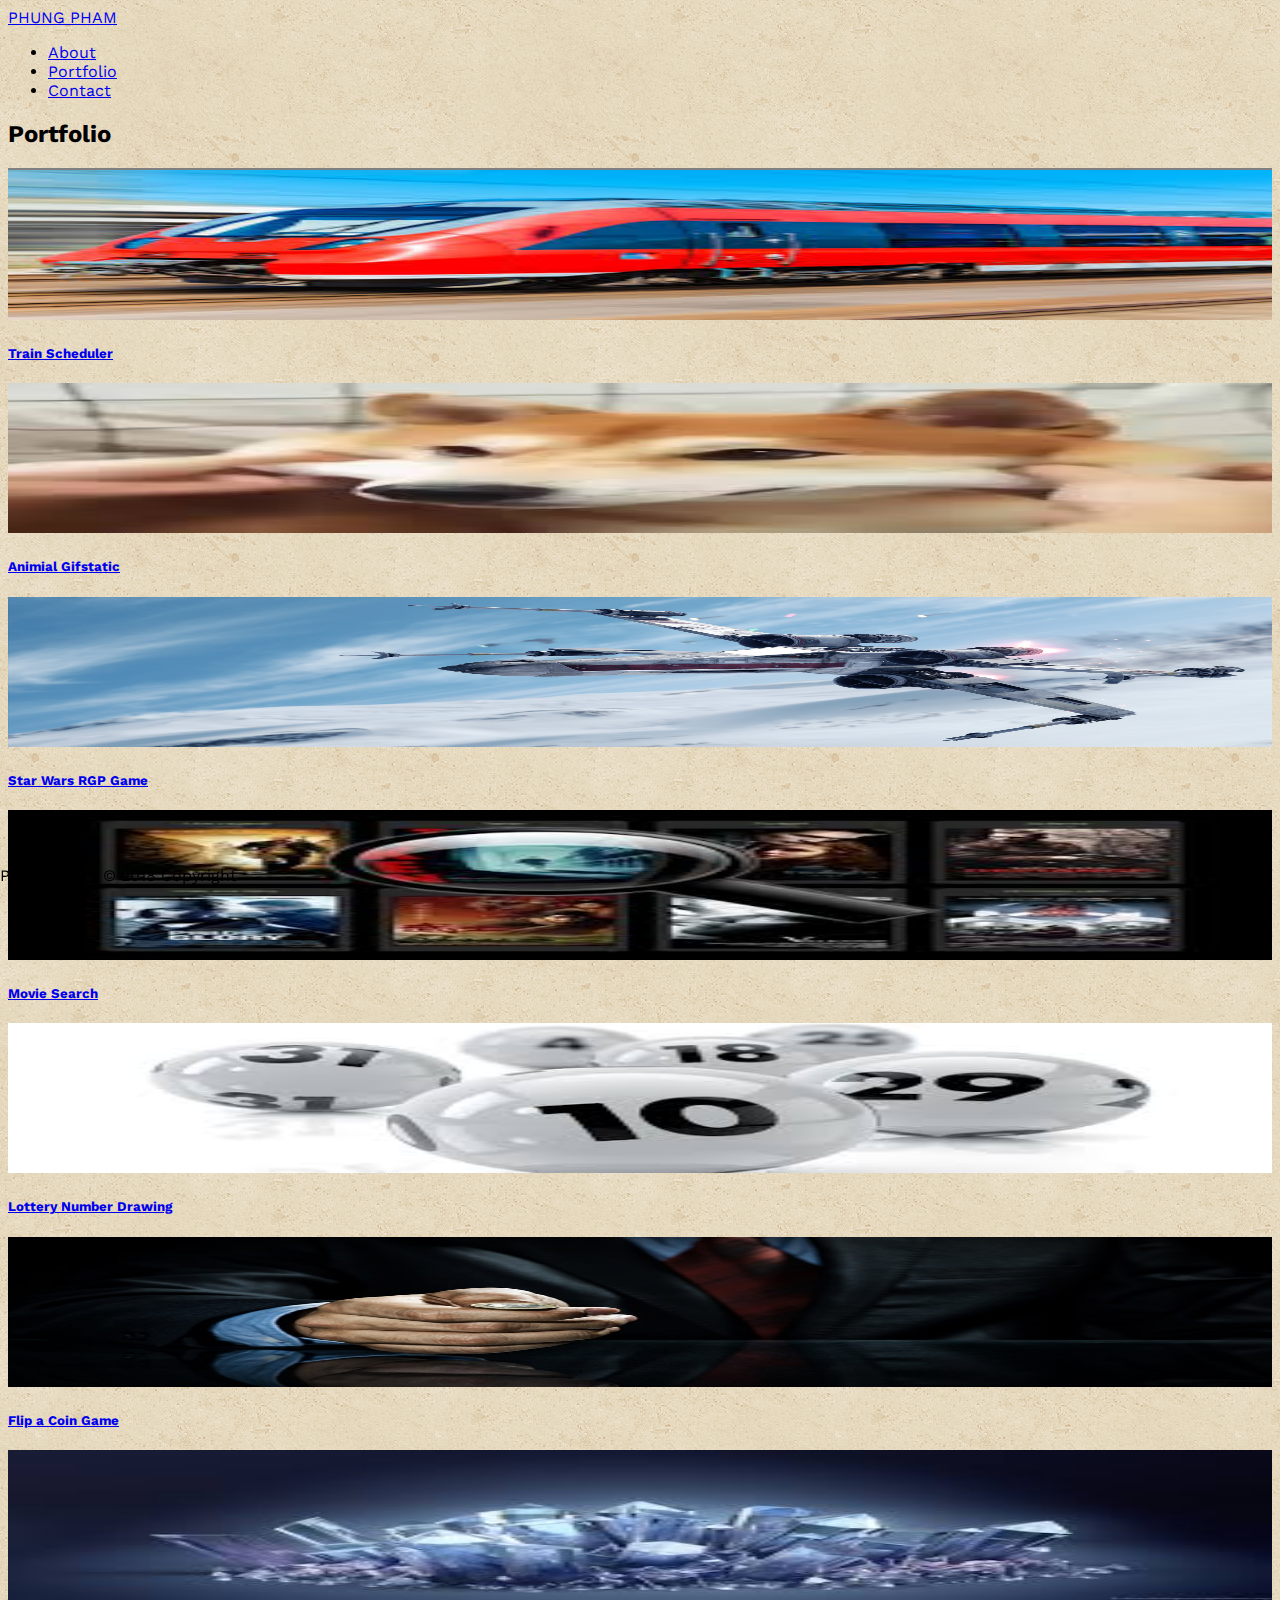
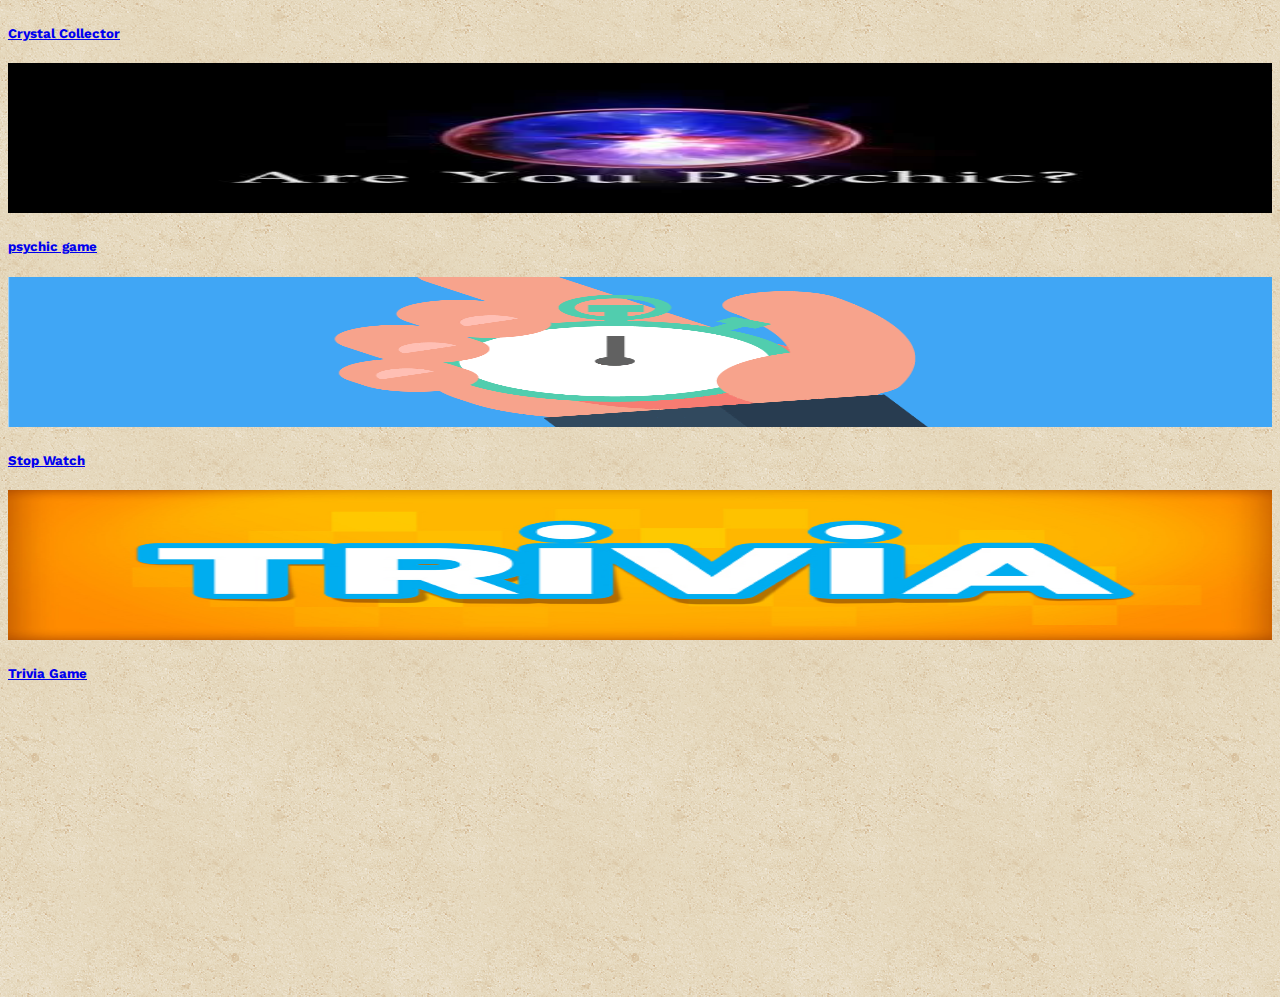
<file: index.html>
<!DOCTYPE html>
<html lang="en-us">

<head>
    <meta charset="UTF-8">
    <meta name="viewport" content="width=device-width, initial-scale=1, shrink-to-fit=no">
    <title>Portfolio | Phung Pham</title>
    <link href="https://fonts.googleapis.com/css?family=Work+Sans:500" rel="stylesheet">
    <link rel="stylesheet" href="https://stackpath.bootstrapcdn.com/bootstrap/4.1.1/css/bootstrap.min.css" integrity="sha384-WskhaSGFgHYWDcbwN70/dfYBj47jz9qbsMId/iRN3ewGhXQFZCSftd1LZCfmhktB"
        crossorigin="anonymous">
    <link rel="stylesheet" href="assets/css/style.css">

</head>

<body>
    <!--Header-->
    <nav class="navbar py-0 px-0 navbar-light bg-white">
        <div class="container" id="header">
            <!--Logo-->
            <div class="p-3 mb-0 bg-info text-white" id="logo">
                <a class="navbar-brand text-white mx-0 pb-0 font-weight-bold" href="index.html">PHUNG PHAM</a>
            </div>
            <!--Navs-->
            <ul class="nav justify-content-end" id="nav-link">
                <li class="nav-item">
                    <a class="nav-link active text-info" href="about.html">About</a>
                </li>
                <li class="nav-item">
                    <a class="nav-link text-info" href="index.html">Portfolio</a>
                </li>
                <li class="nav-item">
                    <a class="nav-link text-info" href="contact.html">Contact</a>
                </li>
            </ul>
        </div>
    </nav>

    <!--Main Section-->
    <div class="container" style="margin-bottom: 25%">
        <!--Heading-->
        <div class="p-3 bg-white text-dark mt-3">
            <div class="row my-2 mx-0" style="border-bottom: 2px solid grey">
                <h2 class="col-md-12 font-weight-bold text-info pb-2">Portfolio</h2>
            </div>

            <div class="row">

                <!--Train Scheduler-->
                <div class="col-md-4 text-center my-3">
                        <div class="card">
                            <img class="card-img-top project-img" src="assets/images/train-scheduler.jpg" alt="train scheduler">
                            <a href='https://phungdpham.github.io/train-scheduler/' target='_blank'>
                                <div class='card-body'>
                                    <h5 class='card-title'>Train Scheduler</h5>
                                </div>
                            </a>
                        </div>
                    </div>

                <!--Animal Gifstatic-->
                <div class="col-md-4 text-center my-3">
                    <div class="card">
                        <img class="card-img-top project-img" src="assets/images/animal-gifstatic.jpg" alt="animal Gifstatic">
                        <a href='https://phungdpham.github.io/animal-gifstatic/' target='_blank'>
                            <div class='card-body'>
                                <h5 class='card-title'>Animial Gifstatic</h5>
                            </div>
                        </a>
                    </div>
                </div>

                <!--Star War Game-->
                <div class="col-md-4 text-center my-3">
                    <div class="card">
                        <img class="card-img-top project-img" src="assets/images/star_wars.jpg" alt="star war">
                        <a href='https://phungdpham.github.io/star-wars-rpg-game/' target='_blank'>
                            <div class='card-body'>
                                <h5 class='card-title'>Star Wars RGP Game</h5>
                            </div>
                        </a>
                    </div>
                </div>

                <!--Movie Search-->
                <div class="col-md-4 text-center my-3">
                    <div class="card">
                        <img class="card-img-top project-img" src="assets/images/movie-search.jpg" alt="movie search">
                        <a href='https://phungdpham.github.io/movie-search/' target='_blank'>
                            <div class='card-body'>
                                <h5 class='card-title'>Movie Search</h5>
                            </div>
                        </a>
                    </div>
                </div>

                 <!--Lottery Number Drawing-->
                 <div class="col-md-4 text-center my-3">
                    <div class="card">
                        <img class="card-img-top project-img" src="assets/images/lottery-drawing.jpg" alt="lottery number drawing">
                        <a href='https://phungdpham.github.io/lottery-number-drawing/' target='_blank'>
                            <div class='card-body'>
                                <h5 class='card-title'>Lottery Number Drawing</h5>
                            </div>
                        </a>
                    </div>
                </div>

                <!--Flip a Coin-->
                <div class="col-md-4 text-center my-3">
                    <div class="card">
                        <img class="card-img-top project-img" src="assets/images/flip-a-coin.png" alt="flip a coin">
                        <a href='https://phungdpham.github.io/flip-a-coin/' target='_blank'>
                            <div class='card-body'>
                                <h5 class='card-title'>Flip a Coin Game</h5>
                            </div>
                        </a>
                    </div>
                </div>

                 <!--Crystal Collector-->
                 <div class="col-md-4 text-center my-3">
                    <div class="card">
                        <img class="card-img-top project-img" src="assets/images/crystal-collector.jpg" alt="crystal collector">
                        <a href='https://phungdpham.github.io/crystals-collector/' target='_blank'>
                            <div class='card-body'>
                                <h5 class='card-title'>Crystal Collector</h5>
                            </div>
                        </a>
                    </div>
                </div>

                <!--Psychic Game-->
                <div class="col-md-4 text-center my-3">
                    <div class="card">
                        <img class="card-img-top project-img" src="assets/images/psychic-game.jpg" alt="psychic game">
                        <a href='https://phungdpham.github.io/Psychic-Game/' target='_blank'>
                            <div class='card-body'>
                                <h5 class='card-title'>psychic game</h5>
                            </div>
                        </a>
                    </div>
                </div>

                <!--Stop watch-->
                <div class="col-md-4 text-center my-3">
                    <div class="card">
                        <img class="card-img-top project-img" src="assets/images/stop-watch.jpg" alt="stop watch">
                        <a href='https://phungdpham.github.io/stop-watch/' target='_blank'>
                            <div class='card-body'>
                                <h5 class='card-title'>Stop Watch</h5>
                            </div>
                        </a>
                    </div>
                </div>

                <!--Trivia Game-->
                <div class="col-md-4 text-center my-3">
                    <div class="card">
                        <img class="card-img-top project-img" src="assets/images/trivia-game.jpg" alt="trivia game">
                        <a href='https://phungdpham.github.io/trivia-game/' target='_blank'>
                            <div class='card-body'>
                                <h5 class='card-title'>Trivia Game</h5>
                            </div>
                        </a>
                    </div>
                </div>

            </div>

        </div>
    </div>
    </div>


    <!--Footer-->
        <div class="container-fluid fixed-bottom p-3  bg-light text-dark text-center" id="footer">
            <div class="row">
                <div class="col-md-12">
                    <p class="d-inline align-middle">Phung Pham © 2018 Copyright</p>
                </div>
            </div>
        </div>



</body>


</html>
</file>
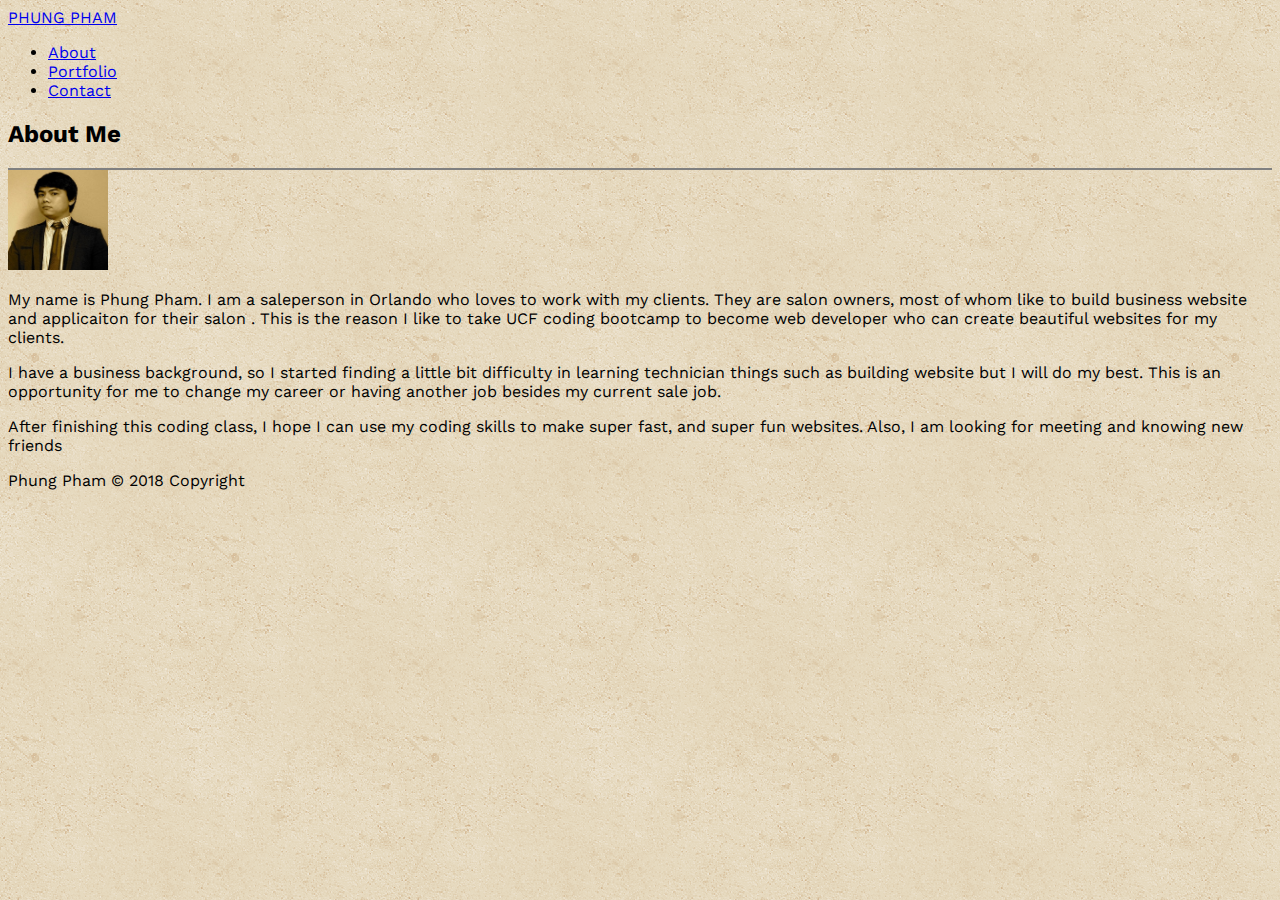
<file: about.html>
<!DOCTYPE html>
<html lang="en-us">

<head>
    <meta charset="UTF-8">
    <meta name="viewport" content="width=device-width, initial-scale=1, shrink-to-fit=no">
    <title>About | Phung Pham</title>
    <link href="https://fonts.googleapis.com/css?family=Work+Sans:500" rel="stylesheet">
    <link rel="stylesheet" href="https://stackpath.bootstrapcdn.com/bootstrap/4.1.1/css/bootstrap.min.css" integrity="sha384-WskhaSGFgHYWDcbwN70/dfYBj47jz9qbsMId/iRN3ewGhXQFZCSftd1LZCfmhktB"
        crossorigin="anonymous">
    <link rel="stylesheet" href="assets/css/style.css">
</head>

<body>
    <!--Header-->
    <nav class="navbar py-0 px-0 navbar-light bg-white">
        <div class="container" id="header">
            <!--Logo-->
            <div class="p-3 mb-0 bg-info text-white" id="logo">
                <a class="navbar-brand text-white mx-0 pb-0 font-weight-bold" href="index.html">PHUNG PHAM</a>
            </div>
            <!--Navs-->
            <ul class="nav justify-content-end" id="nav-link">
                <li class="nav-item">
                    <a class="nav-link active text-info" href="about.html">About</a>
                </li>
                <li class="nav-item">
                    <a class="nav-link text-info" href="index.html">Portfolio</a>
                </li>
                <li class="nav-item">
                    <a class="nav-link text-info" href="contact.html">Contact</a>
                </li>
            </ul>
        </div>
    </nav>

    <!--Main Section-->
    <div class="container" style="margin-bottom: 25%">
        <div class="p-3 bg-white text-dark mt-3">
            <div class="row my-2 mx-0" style="border-bottom: 2px solid grey">
                <h2 class="col-md-12 font-weight-bold text-info pb-2">About Me</h2>
            </div>
            <div class="row my-4">
                <div class="col-md-12">
                    <div class="media mb-3rem">
                        <img class="align-self-start mr-3" src="assets/images/PhungAvatar.png" alt="Phung Pham" width=100
                            height=100>
                        <div class="media-body">
                            <p>My name is Phung Pham. I am a saleperson in Orlando who loves to work with my clients.
                                They are salon owners, most of whom like to build business website and applicaiton for
                                their salon . This is the reason I like to take UCF coding bootcamp to become web
                                developer who can create beautiful websites for my clients.</p>
                            <p>I have a business background, so I started finding a little bit difficulty in learning
                                technician things such as building website but I will do my best. This is an
                                opportunity for me to change my career or having another job besides my current sale
                                job.</p>
                            <p>After finishing this coding class, I hope I can use my coding skills to make super fast,
                                and super fun websites. Also, I am looking for meeting and knowing new friends</P>
                        </div>
                    </div>
                </div>
            </div>
        </div>

        <!--Footer-->
        <div class="container-fluid fixed-bottom p-3 mt-3  bg-info text-white text-center">
            <div class="row">
                <div class="col-md-12">
                    <p class="d-inline align-middle">Phung Pham © 2018 Copyright</p>
                </div>
            </div>
        </div>
    </div>

</body>


</html>
</file>
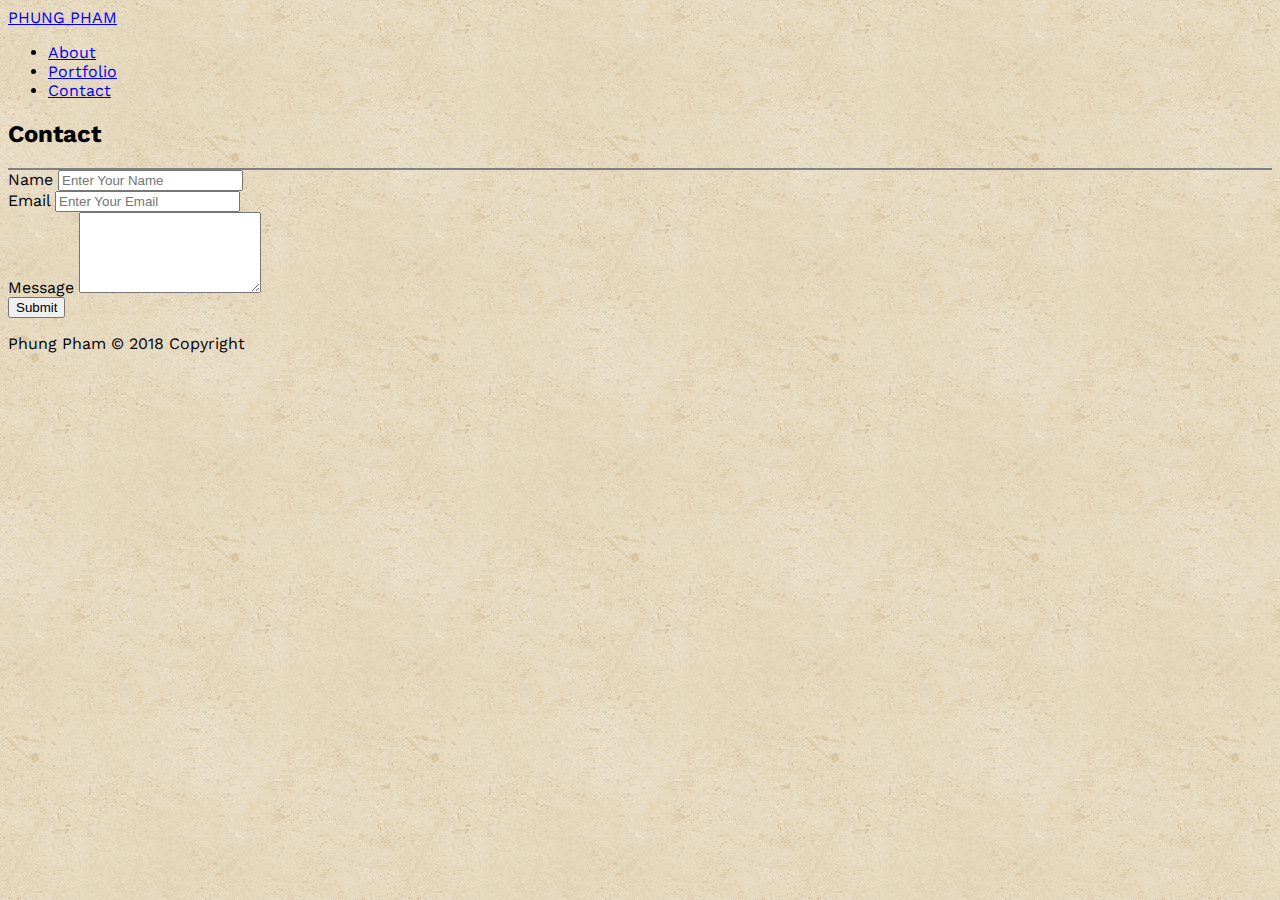
<file: contact.html>
<!DOCTYPE html>
<html lang="en-us">

<head>
    <meta charset="UTF-8">
    <meta name="viewport" content="width=device-width, initial-scale=1, shrink-to-fit=no">
    <title>Contact | Phung Pham</title>
    <link href="https://fonts.googleapis.com/css?family=Work+Sans:500" rel="stylesheet">
    <link rel="stylesheet" href="https://stackpath.bootstrapcdn.com/bootstrap/4.1.1/css/bootstrap.min.css" integrity="sha384-WskhaSGFgHYWDcbwN70/dfYBj47jz9qbsMId/iRN3ewGhXQFZCSftd1LZCfmhktB" crossorigin="anonymous">
    <link rel="stylesheet" href="assets/css/style.css">
    
</head>

<body>
    <!--Header-->
    <nav class="navbar py-0 px-0 navbar-light bg-white">
        <div class="container" id="header">
        <!--Logo-->
            <div class="p-3 mb-0 bg-info text-white" id="logo">
                <a class="navbar-brand text-white mx-0 pb-0 font-weight-bold" href="index.html">PHUNG PHAM</a>
            </div>    
            <!--Navs-->
            <ul class="nav justify-content-end" id="nav-link">
                <li class="nav-item">
                <a class="nav-link active text-info" href="index.html">About</a> 
                </li>
                <li class="nav-item">
                <a class="nav-link text-info" href="portfolio.html">Portfolio</a> 
                </li>
                <li class="nav-item">
                <a class="nav-link text-info" href="contact.html">Contact</a>
                </li>
            </ul>
        </div>
    </nav>

    <!--Main Section-->
    <div class="container" style="margin-bottom: 25%">
        <div class="p-3 bg-white text-dark mt-3">
            <div class="row my-1 mx-0" style="border-bottom: 2px solid grey">
                <h2 class="col-md-12 font-weight-bold text-info pb-2">Contact</h2>
            </div>
        </div>
        <!--Form-->
        <div class="p-3 bg-white text-dark">
            <div class="row">
                <div class="col-md-12">
                    <form class="mx-4">
                        <div  class="form-group">
                            <label for="name">Name</label>
                            <input type="text" class="form-control" id="name" placeholder="Enter Your Name" name="Name">
                        </div>

                        <div class="form-group">
                            <label for="email">Email</label>
                            <input type="email" class="form-control" id="email" placeholder="Enter Your Email" name="email">
                        </div>

                        <div class="form-group">
                            <label for="message">Message</label>
                            <textarea class="form-control" rows="5" id="message"></textarea>
                        </div>
                        <button type="submit" class="btn btn-success">Submit</button>
                    </form>
                </div>    
            </div>
        </div>
        <!--Footer-->
        <div class="container-fluid fixed-bottom p-3 mt-3  bg-info text-white text-center">
                <div class="row">
                    <div class="col-md-12">
                        <p class="d-inline align-middle">Phung Pham © 2018 Copyright</p>
                    </div>
                </div>
            </div>
        </div>     
    
            
</body>


</html>
</file>
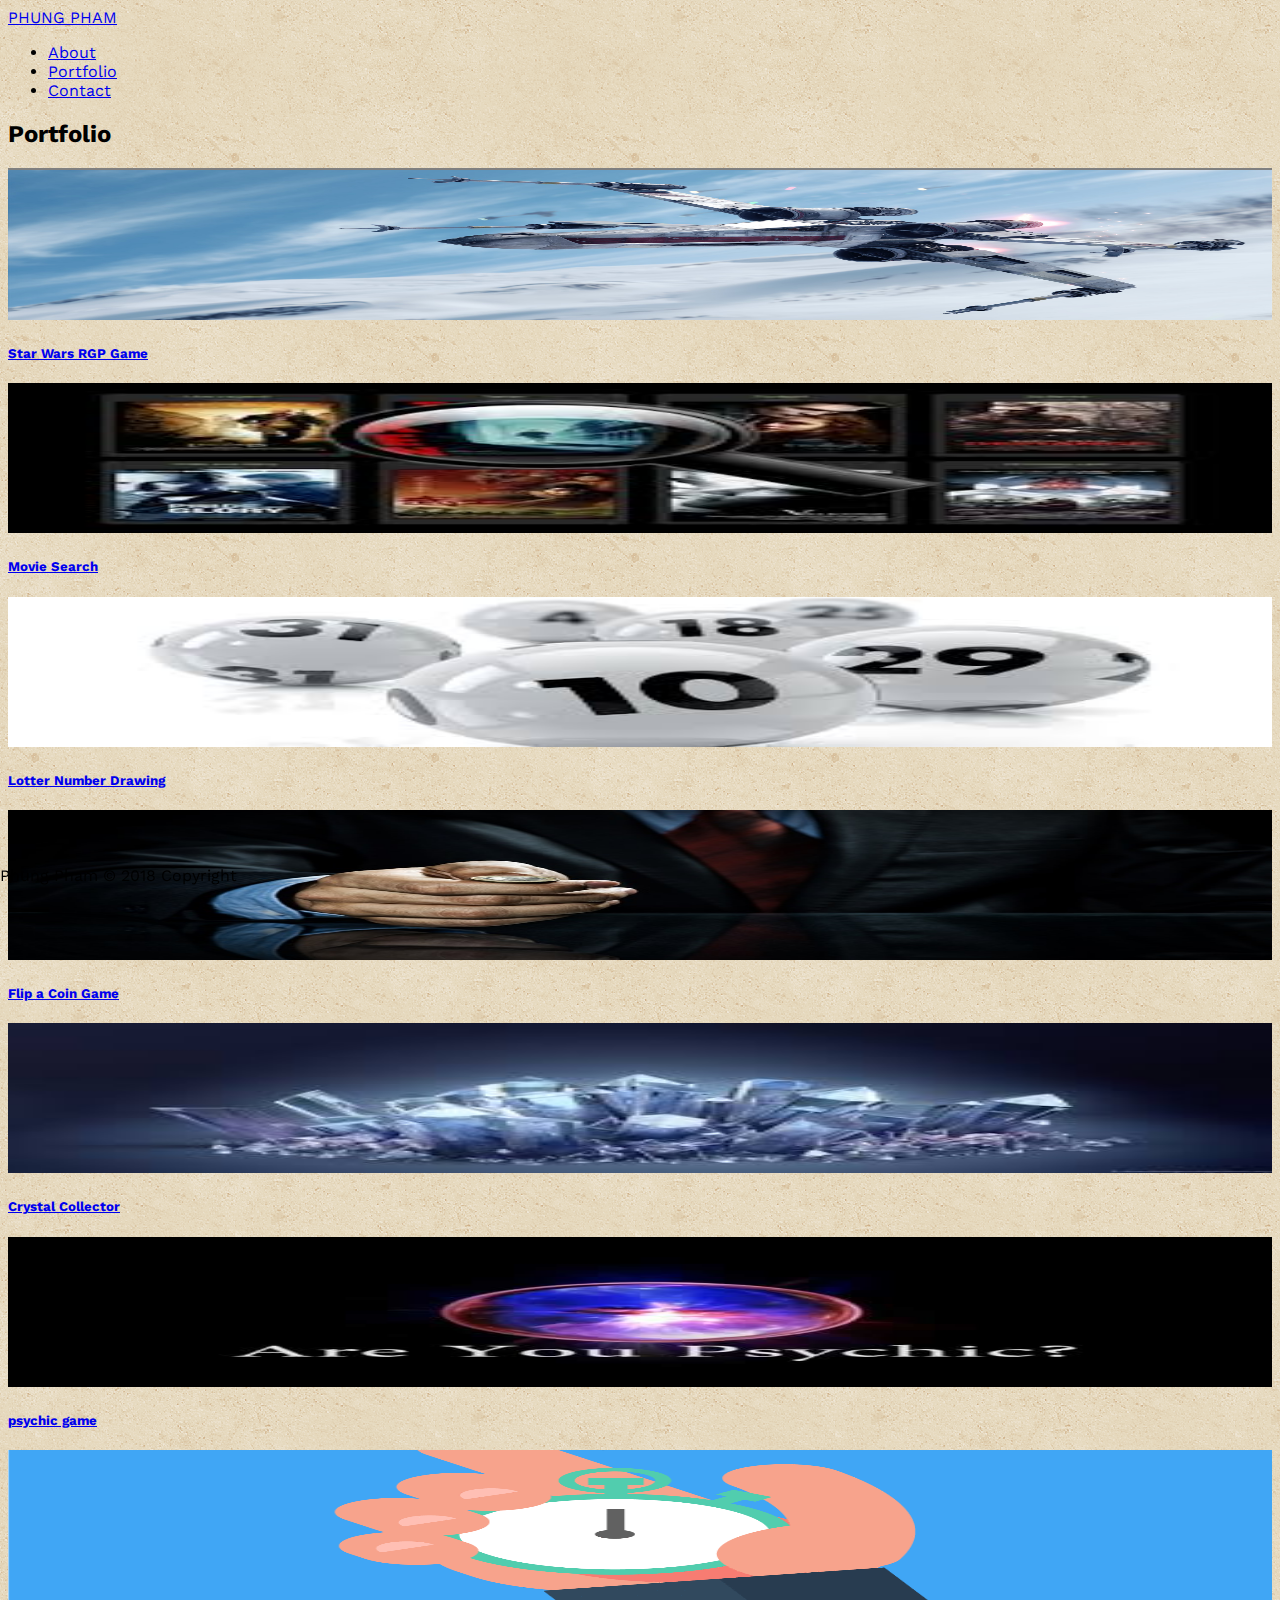
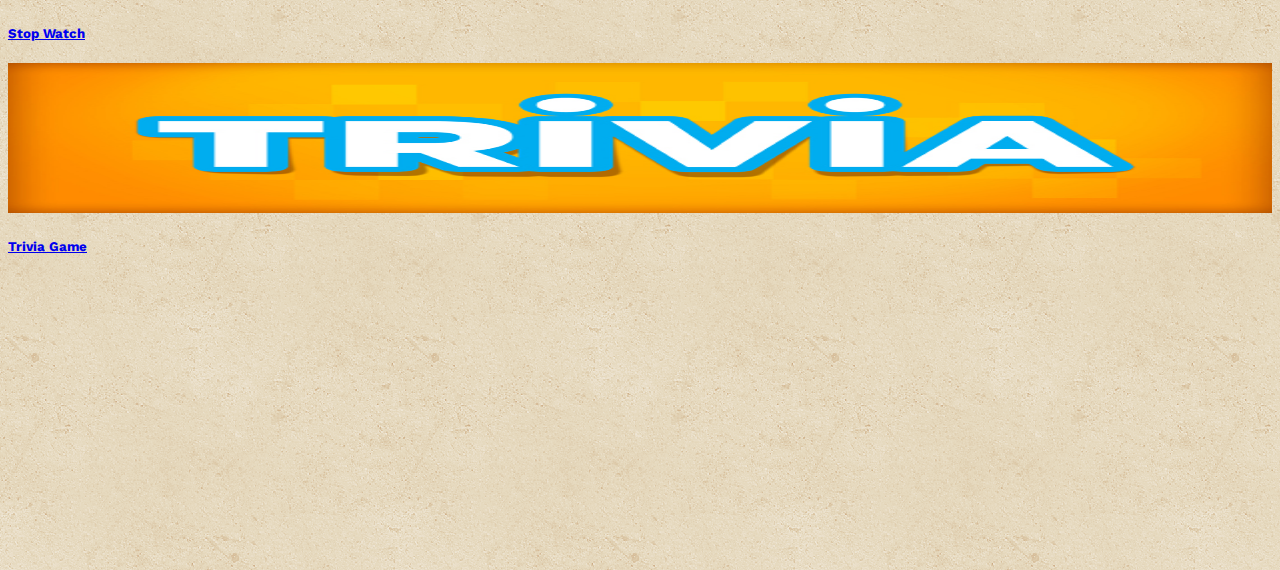
<file: portfolio.html>
<!DOCTYPE html>
<html lang="en-us">

<head>
    <meta charset="UTF-8">
    <meta name="viewport" content="width=device-width, initial-scale=1, shrink-to-fit=no">
    <title>Portfolio | Phung Pham</title>
    <link href="https://fonts.googleapis.com/css?family=Work+Sans:500" rel="stylesheet">
    <link rel="stylesheet" href="https://stackpath.bootstrapcdn.com/bootstrap/4.1.1/css/bootstrap.min.css" integrity="sha384-WskhaSGFgHYWDcbwN70/dfYBj47jz9qbsMId/iRN3ewGhXQFZCSftd1LZCfmhktB"
        crossorigin="anonymous">
    <link rel="stylesheet" href="assets/css/style.css">

</head>

<body>
    <!--Header-->
    <nav class="navbar py-0 px-0 navbar-light bg-white">
        <div class="container" id="header">
            <!--Logo-->
            <div class="p-3 mb-0 bg-info text-white" id="logo">
                <a class="navbar-brand text-white mx-0 pb-0 font-weight-bold" href="index.html">PHUNG PHAM</a>
            </div>
            <!--Navs-->
            <ul class="nav justify-content-end" id="nav-link">
                <li class="nav-item">
                    <a class="nav-link active text-info" href="index.html">About</a>
                </li>
                <li class="nav-item">
                    <a class="nav-link text-info" href="portfolio.html">Portfolio</a>
                </li>
                <li class="nav-item">
                    <a class="nav-link text-info" href="contact.html">Contact</a>
                </li>
            </ul>
        </div>
    </nav>

    <!--Main Section-->
    <div class="container" style="margin-bottom: 25%">
        <!--Heading-->
        <div class="p-3 bg-white text-dark mt-3">
            <div class="row my-2 mx-0" style="border-bottom: 2px solid grey">
                <h2 class="col-md-12 font-weight-bold text-info pb-2">Portfolio</h2>
            </div>

            <div class="row">

                <!--Star War Game-->
                <div class="col-md-4 text-center my-3">
                    <div class="card">
                        <img class="card-img-top project-img" src="assets/images/star_wars.jpg" alt="star war">
                        <a href='https://phungdpham.github.io/star-wars-rpg-game/' target='_blank'>
                            <div class='card-body'>
                                <h5 class='card-title'>Star Wars RGP Game</h5>
                            </div>
                        </a>
                    </div>
                </div>

                <!--Movie Search-->
                <div class="col-md-4 text-center my-3">
                    <div class="card">
                        <img class="card-img-top project-img" src="assets/images/movie-search.jpg" alt="movie search">
                        <a href='https://phungdpham.github.io/movie-search/' target='_blank'>
                            <div class='card-body'>
                                <h5 class='card-title'>Movie Search</h5>
                            </div>
                        </a>
                    </div>
                </div>

                 <!--Lottery Number Drawing-->
                 <div class="col-md-4 text-center my-3">
                    <div class="card">
                        <img class="card-img-top project-img" src="assets/images/lottery-drawing.jpg" alt="lottery number drawing">
                        <a href='https://phungdpham.github.io/lottery-number-drawing/' target='_blank'>
                            <div class='card-body'>
                                <h5 class='card-title'>Lotter Number Drawing</h5>
                            </div>
                        </a>
                    </div>
                </div>

                <!--Flip a Coin-->
                <div class="col-md-4 text-center my-3">
                    <div class="card">
                        <img class="card-img-top project-img" src="assets/images/flip-a-coin.png" alt="flip a coin">
                        <a href='https://phungdpham.github.io/flip-a-coin/' target='_blank'>
                            <div class='card-body'>
                                <h5 class='card-title'>Flip a Coin Game</h5>
                            </div>
                        </a>
                    </div>
                </div>

                 <!--Crystal Collector-->
                 <div class="col-md-4 text-center my-3">
                    <div class="card">
                        <img class="card-img-top project-img" src="assets/images/crystal-collector.jpg" alt="crystal collector">
                        <a href='https://phungdpham.github.io/crystals-collector/' target='_blank'>
                            <div class='card-body'>
                                <h5 class='card-title'>Crystal Collector</h5>
                            </div>
                        </a>
                    </div>
                </div>

                <!--Psychic Game-->
                <div class="col-md-4 text-center my-3">
                    <div class="card">
                        <img class="card-img-top project-img" src="assets/images/psychic-game.jpg" alt="psychic game">
                        <a href='https://phungdpham.github.io/Psychic-Game/' target='_blank'>
                            <div class='card-body'>
                                <h5 class='card-title'>psychic game</h5>
                            </div>
                        </a>
                    </div>
                </div>

                <!--Stop watch-->
                <div class="col-md-4 text-center my-3">
                    <div class="card">
                        <img class="card-img-top project-img" src="assets/images/stop-watch.jpg" alt="stop watch">
                        <a href='https://phungdpham.github.io/stop-watch/' target='_blank'>
                            <div class='card-body'>
                                <h5 class='card-title'>Stop Watch</h5>
                            </div>
                        </a>
                    </div>
                </div>

                <!--Trivia Game-->
                <div class="col-md-4 text-center my-3">
                    <div class="card">
                        <img class="card-img-top project-img" src="assets/images/trivia-game.jpg" alt="trivia game">
                        <a href='https://phungdpham.github.io/trivia-game/' target='_blank'>
                            <div class='card-body'>
                                <h5 class='card-title'>Trivia Game</h5>
                            </div>
                        </a>
                    </div>
                </div>

            </div>

        </div>
    </div>
    </div>


    <!--Footer-->
        <div class="container-fluid fixed-bottom p-3  bg-light text-dark text-center" id="footer">
            <div class="row">
                <div class="col-md-12">
                    <p class="d-inline align-middle">Phung Pham © 2018 Copyright</p>
                </div>
            </div>
        </div>



</body>


</html>
</file>
<file: assets/css/style.css>
body {
    background: url("../images/vintage-concrete.png");
    font-family: 'Work Sans', sans-serif;
}

.project-img {

    width: 100%;
    height: 150px;
}

#footer {
    position: fixed;
    left: 0;
    right: 0;
    bottom: 0;
    height: 50px;
} 

.card:hover {
    background-color: #EAECEE;
}

/* This is the display for Desktop */
@media screen and (max-width: 980px) {
    
}

/* This is the display for Tablet */
@media screen and (max-width: 768px){

}

/*This is the display for Phone */
@media screen and (max-width: 640px) {
    .navbar {
        position: static;
        margin: 0;
    }

    #header {
        width: 100%;
        left: 0;
      
    }

    .container {
        padding-right: 0;
        padding-left: 0;
    }

    
    #logo {
        width: 100%;
        text-align: center;
    }

    #nav-link {
        margin: 0 auto;
    }

   

}
</file>
